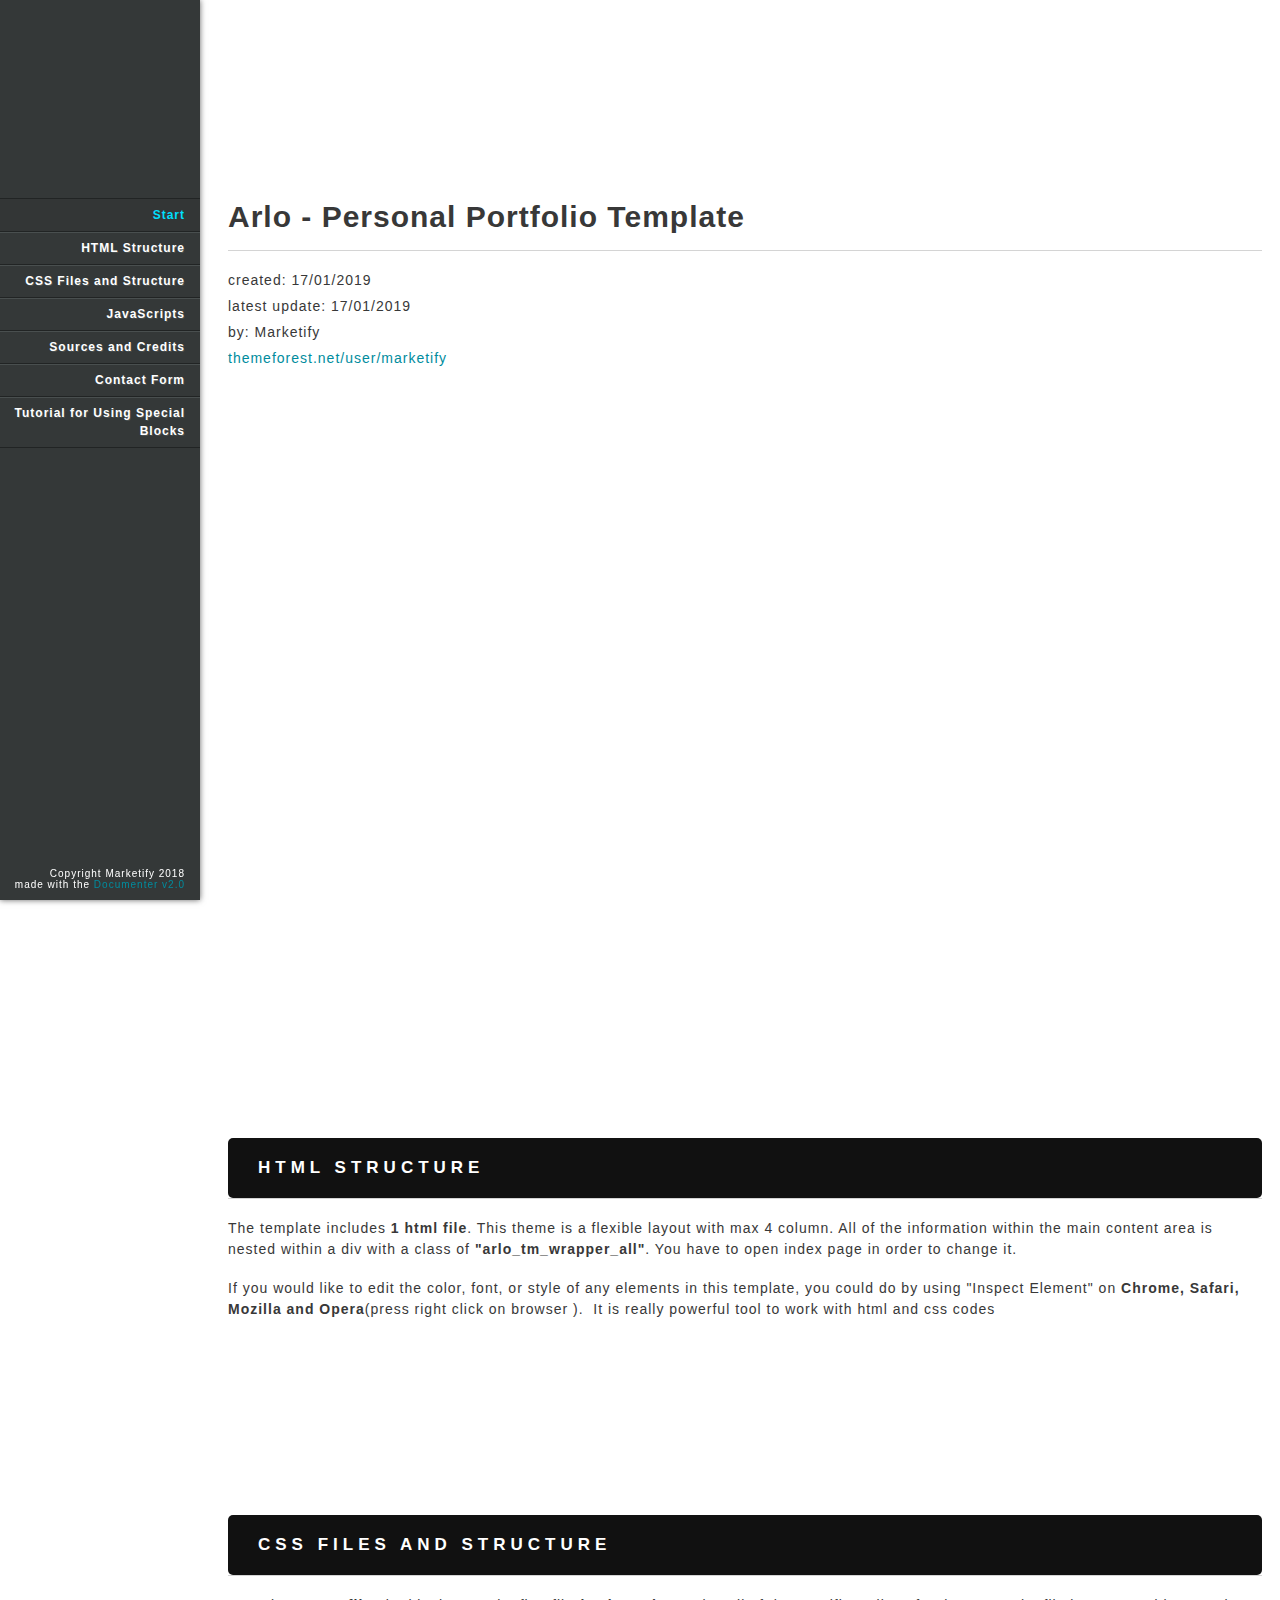
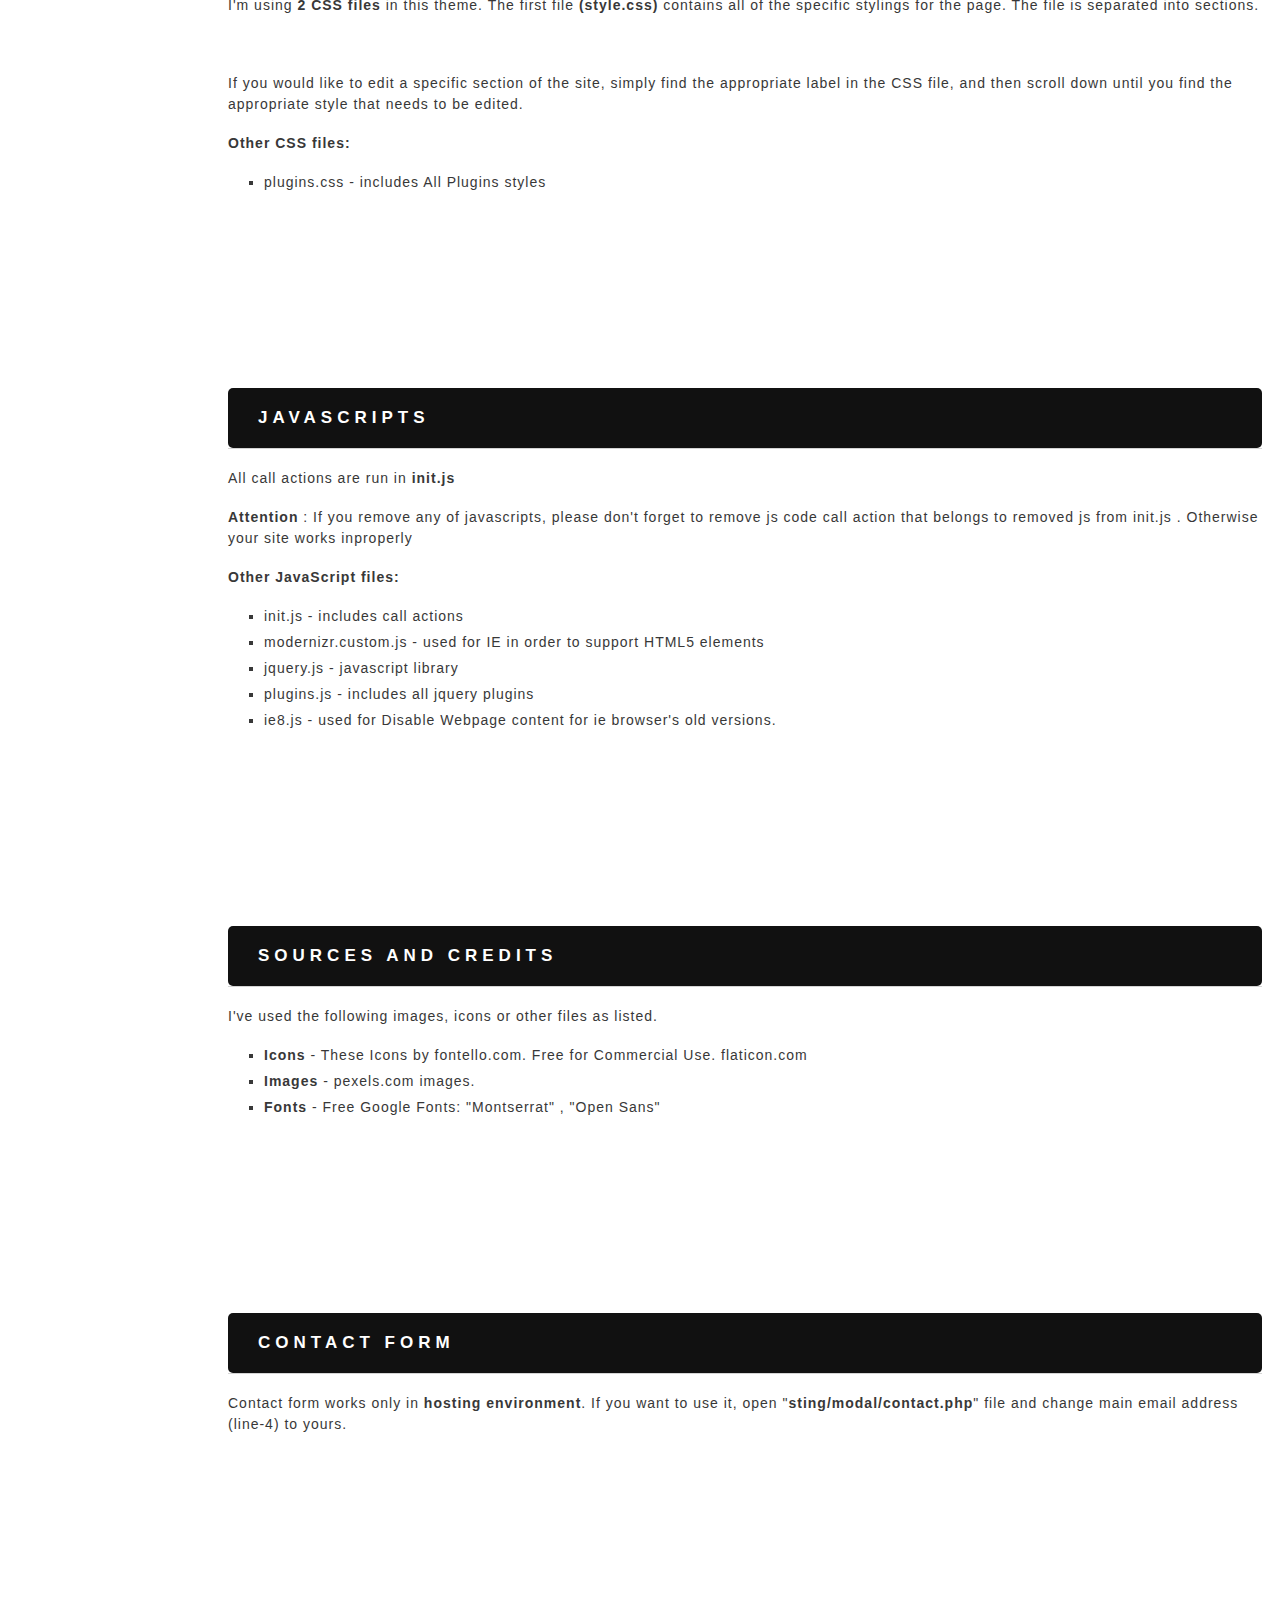
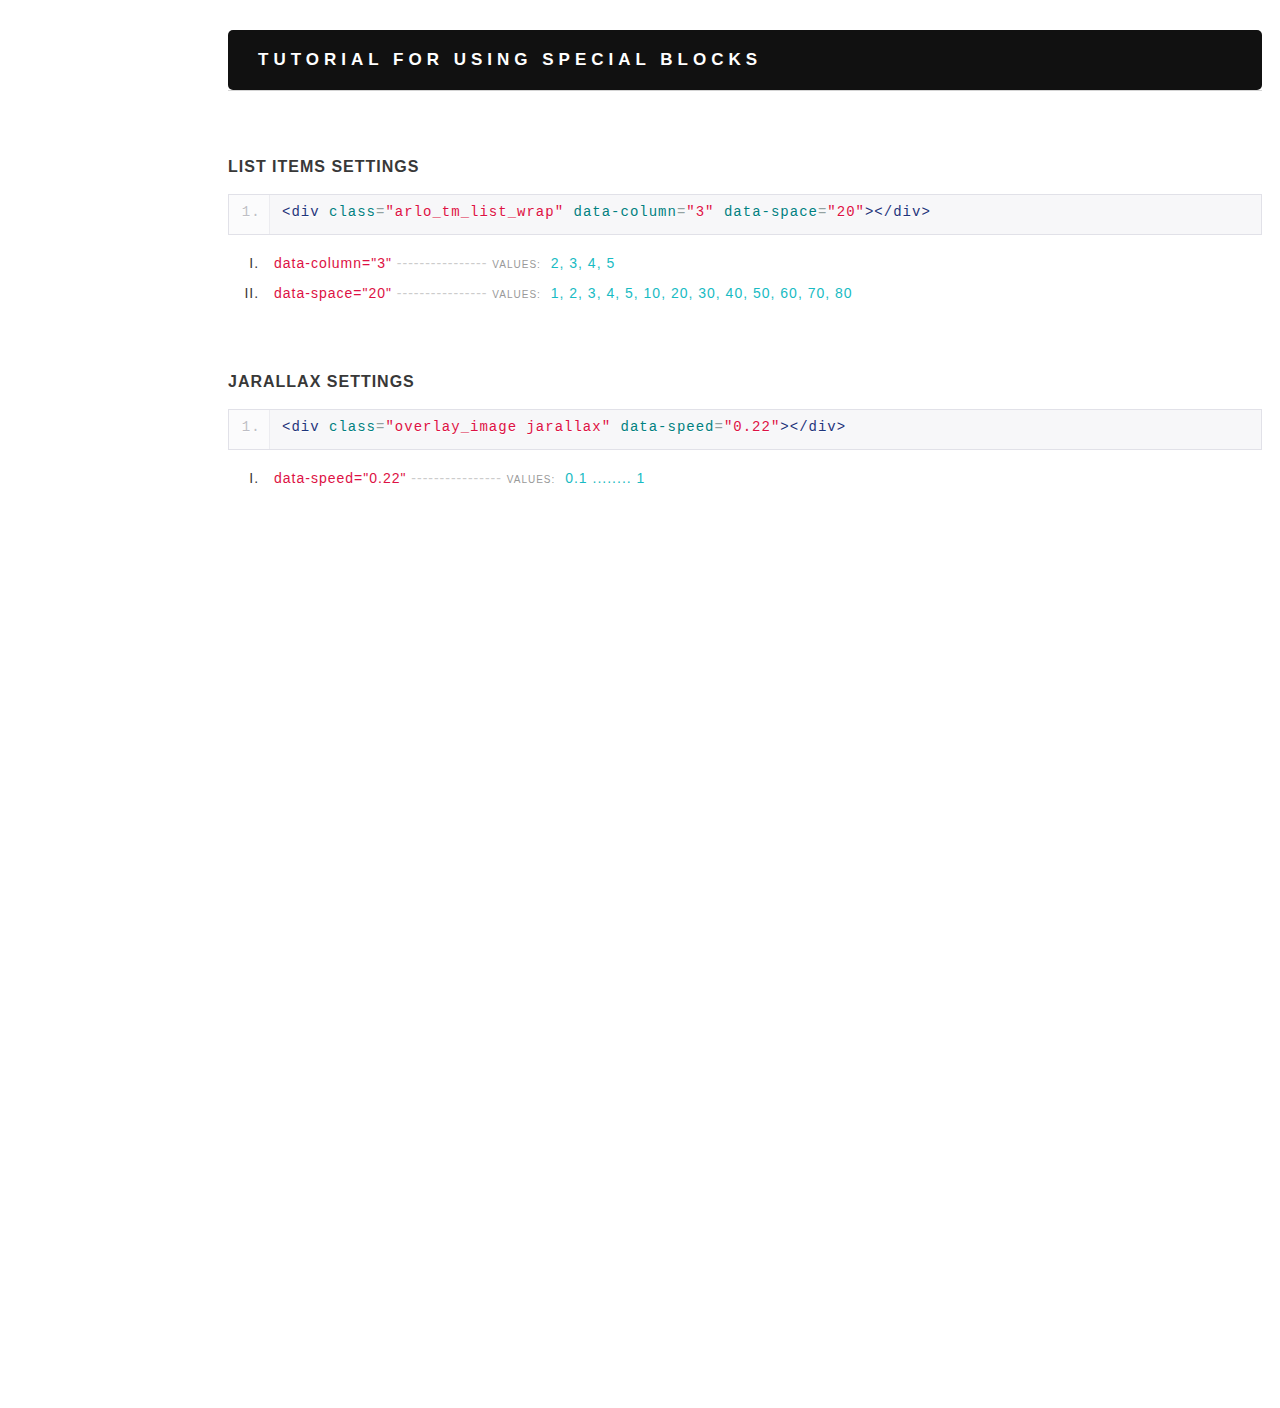
<file: documentation/index.html>
<!doctype html>  
<!--[if IE 6 ]><html lang="en-us" class="ie6"> <![endif]-->
<!--[if IE 7 ]><html lang="en-us" class="ie7"> <![endif]-->
<!--[if IE 8 ]><html lang="en-us" class="ie8"> <![endif]-->
<!--[if (gt IE 7)|!(IE)]><!-->
<html lang="en-us"><!--<![endif]-->
<head>
	<meta charset="utf-8">
	
	<title>Arlo - Documentation</title>
	
	<meta name="description" content="Thank you for purchasing my template. If you have any questions that are beyond the scope of this help file, please feel free to contact with me via my profile page contact form on themeforest.net. Thanks so much!">
	<meta name="author" content="Marketify">
	<meta name="copyright" content="Marketify">
	<meta name="generator" content="Documenter v2.0 http://rxa.li/documenter">
	<meta name="date" content="2018-01-07T00:00:00+01:00">
	
	<link href="assets/js/google-code-prettify/prettify.css" rel="stylesheet">
	<link rel="stylesheet" href="assets/css/documenter_style.css" media="all">
	
	
	
	<script src="assets/js/jquery.js"></script>
	
	<script src="assets/js/jquery.scrollTo.js"></script>
	<script src="assets/js/jquery.easing.js"></script>
	
	<script>document.createElement('section');var duration='500',easing='swing';</script>
	<script src="assets/js/script.js"></script>
    <script src="assets/js/google-code-prettify/prettify.js"></script>
	
	<style>
		html{background-color:#fff;color:#383838;}
		::-moz-selection{background:#333636;color:#00DFFC;}
		::selection{background:#333636;color:#00DFFC;}
		#documenter_sidebar #documenter_logo{background-image:url();}
		a{color:#008C9E;}
		.btn {
			border-radius:3px;
		}
		
		.btn-primary {
			  background-image: -moz-linear-gradient(top, #008C9E, #006673);
			  background-image: -ms-linear-gradient(top, #008C9E, #006673);
			  background-image: -webkit-gradient(linear, 0 0, 0 008C9E%, from(#343838), to(#006673));
			  background-image: -webkit-linear-gradient(top, #008C9E, #006673);
			  background-image: -o-linear-gradient(top, #008C9E, #006673);
			  background-image: linear-gradient(top, #008C9E, #006673);
			  filter: progid:DXImageTransform.Microsoft.gradient(startColorstr='#008C9E', endColorstr='#006673', GradientType=0);
			  border-color: #006673 #006673 #bfbfbf;
			  color:#FFFFFF;
		}
		.btn-primary:hover,
		.btn-primary:active,
		.btn-primary.active,
		.btn-primary.disabled,
		.btn-primary[disabled] {
		  border-color: #008C9E #008C9E #bfbfbf;
		  background-color: #006673;
		}
		hr{border-top:1px solid #D4D4D4;border-bottom:1px solid #FFFFFF;}
		#documenter_sidebar, #documenter_sidebar ul a{background-color:#343838;color:#FFFFFF;}
		#documenter_sidebar ul a{-webkit-text-shadow:1px 1px 0px #494F4F;-moz-text-shadow:1px 1px 0px #494F4F;text-shadow:1px 1px 0px #494F4F;}
		#documenter_sidebar ul{border-top:1px solid #212424;}
		#documenter_sidebar ul a{border-top:1px solid #494F4F;border-bottom:1px solid #212424;color:#FFFFFF;}
		#documenter_sidebar ul a:hover{background:#333636;color:#00DFFC;border-top:1px solid #333636;}
		#documenter_sidebar ul a.current{background:#333636;color:#00DFFC;border-top:1px solid #333636;}
		#documenter_copyright{display:block !important;visibility:visible !important;}
		
		
	</style>
	
</head>
<body class="documenter-project-">
	<div id="documenter_sidebar">
		<a href="#documenter_cover" id="documenter_logo"></a>
		<ul id="documenter_nav">
			<li><a class="current" href="#documenter_cover">Start</a></li>
				
			<li><a href="#html_structure" title="HTML Structure ">HTML Structure </a></li>
			<li><a href="#css_files_and_structure" title="CSS Files and Structure ">CSS Files and Structure </a></li>
			<li><a href="#javascripts" title="JavaScripts">JavaScripts</a></li>
			<li><a href="#sources_and_credits" title="Sources and Credits">Sources and Credits</a></li>
			<li><a href="#contact_form_reservation_form" title="Contact Form">Contact Form</a></li>
			
			<li><a href="#tutorial" title="Tutorial">Tutorial for Using Special Blocks</a></li>

		</ul>
		<div id="documenter_copyright">Copyright Marketify 2018<br>
		made with the <a href="http://rxa.li/documenter">Documenter v2.0</a> 
		</div>
	</div>
	<div id="documenter_content">
	<section id="documenter_cover">
	<h1>Arlo - Personal Portfolio Template</h1>
	
	<div id="documenter_buttons">
		
	</div>
	<hr>
	<ul>
	<li>created: 17/01/2019</li>
	<li>latest update: 17/01/2019</li>
	<li>by: Marketify</li>
	<li><a href="http://themeforest.net/user/marketify">themeforest.net/user/marketify</a></li>
	
	</ul>
	<p></p>
	</section>
	
	<section id="html_structure">
	<div class="page-header"><h3>HTML Structure </h3><hr class="notop"></div>
<div class="desc" style="display: block;">
	<p>
		The template includes <strong>1 html file</strong>. This theme is a flexible layout with max 4 column. All of the information within the main content area is nested within a div with a class of <strong>&quot;arlo_tm_wrapper_all&quot;</strong>. You have to open index page in order to change it.</p>
	<p>
		If you would like to edit the <em>color</em>, <em>font</em>, or <em>style</em> of any elements in this template, you could do by using <em>&quot;Inspect Element&quot;</em> on <strong>Chrome, Safari, </strong><strong>Mozilla</strong><strong> and Opera</strong>(press right click on browser ).&nbsp; It is really powerful tool to work with html and css codes</p>
</div>
<p>&nbsp;
	</p>
</section>
<section id="css_files_and_structure">
	<div class="page-header"><h3>CSS Files and Structure </h3><hr class="notop"></div>
<div class="desc" style="display: block;">
	<p>
		I&#39;m using <strong>2 CSS files</strong> in this theme. The first file <strong>(style.css)</strong> contains all of the specific stylings for the page. The file is separated into sections.</p>
	<p>&nbsp;
		</p>
	<p>
		If you would like to <em>edit</em> a specific section of the site, simply find the appropriate label in the CSS file, and then scroll down until you find the appropriate style that needs to be edited.</p>
	<p>
		<strong>Other CSS files:</strong></p>
	<ul>
		<li>plugins.css - includes <em>All Plugins</em> styles</li>
	</ul>
</div>
<p>&nbsp;
	</p>
</section>
<section id="javascripts">
	<div class="page-header"><h3>JavaScripts</h3><hr class="notop"></div>
<div class="desc" style="display: block;">
	<p>
		All call actions are run in <strong>init.js</strong></p>
	<p>
		<strong>Attention</strong> : If you remove any of javascripts, please don&#39;t forget to remove <em>js code call action</em> that belongs to removed js from <em>init.js</em> . Otherwise your site works inproperly</p>
	<p>
		<strong>Other JavaScript files:</strong></p>
	<ul>
		<li><em>init.js</em> - includes <em>call actions</em></li>
		<li><em>modernizr.custom.js</em> - used for IE in order to support HTML5 elements</li>
		<li><em>jquery.js - javascript library</em></li>
        <li><em>plugins.js</em> - includes all jquery plugins</li>
		<li><em>ie8.js</em> - used for Disable Webpage content for ie browser's old versions.</li>
	</ul>
</div>
<p>&nbsp;
	</p>
</section>

<section id="sources_and_credits">
	<div class="page-header"><h3>Sources and Credits</h3><hr class="notop"></div>
<div class="desc" style="display: block;">
	<p>
		I&#39;ve used the following images, icons or other files as listed.</p>
	<ul>
		<li>
			<strong>Icons</strong> - These Icons by fontello.com. Free for Commercial Use. flaticon.com</li>
		<li>
			<strong>Images</strong> - pexels.com images.</li>
		<li>
			<strong>Fonts</strong> - Free Google Fonts: &quot;Montserrat&quot; , &quot;Open Sans&quot;</li>
	</ul>
</div>
<p>&nbsp;
	</p>
</section>
<section id="contact_form_reservation_form">
	<div class="page-header"><h3>Contact Form</h3><hr class="notop"></div>
<p>
	Contact form works only in <strong>hosting environment</strong>. If you want to use it, open &quot;<strong>sting/modal/contact.php</strong>&quot; file and change main email address (line-4) to yours.</p>
<p>&nbsp;
	</p>
</section>
		
		
		
		<section id="tutorial">
			<div class="page-header"><h3>Tutorial for Using Special Blocks</h3><hr class="notop"></div>

			
			
			
	
            
         
            
            
            <div class="space50"></div>
            <h5>List Items Settings</h5>
            <pre class="prettyprint lang-html linenums">&lt;div class=&quot;arlo_tm_list_wrap&quot; data-column=&quot;3&quot; data-space=&quot;20&quot;&gt;&lt;/div&gt;</pre>
			
            <ul class="a">
            	<li><span class="a">data-column="3" </span>  <span class="c">----------------</span>  <span class="d">values:</span> <span class="b">2, 3, 4, 5</span></li>
            	<li><span class="a">data-space="20" </span>  <span class="c">----------------</span>  <span class="d">values:</span> <span class="b">1, 2, 3, 4, 5, 10, 20, 30, 40, 50, 60, 70, 80</span></li>
            </ul>
            
            
            <div class="space50"></div>
            <h5>Jarallax Settings</h5>
            <pre class="prettyprint lang-html linenums">&lt;div class=&quot;overlay_image jarallax&quot; data-speed=&quot;0.22&quot;&gt;&lt;/div&gt;</pre>
			
            <ul class="a">
            	<li><span class="a">data-speed="0.22" </span>  <span class="c">----------------</span>  <span class="d">values:</span> <span class="b">0.1 ........ 1</span></li>
            </ul>
            
         
            
			
</section>
				
		

	</div>
</body>
</html>
</file>
<file: documentation/assets/js/google-code-prettify/prettify.css>
.com { color: #93a1a1; }
.lit { color: #195f91; }
.pun, .opn, .clo { color: #93a1a1; }
.fun { color: #dc322f; }
.str, .atv { color: #D14; }
.kwd, .linenums .tag { color: #1e347b; }
.typ, .atn, .dec, .var { color: teal; }
.pln { color: #48484c; }

.prettyprint {
  padding: 8px;
  background-color: #f7f7f9;
  border: 1px solid #e1e1e8;
}
.prettyprint.linenums {
  -webkit-box-shadow: inset 40px 0 0 #fbfbfc, inset 41px 0 0 #ececf0;
     -moz-box-shadow: inset 40px 0 0 #fbfbfc, inset 41px 0 0 #ececf0;
          box-shadow: inset 40px 0 0 #fbfbfc, inset 41px 0 0 #ececf0;
}

/* Specify class=linenums on a pre to get line numbering */
ol.linenums {
  margin: 0 0 0 33px; /* IE indents via margin-left */
} 
ol.linenums li {
  padding-left: 12px;
  color: #bebec5;
  line-height: 18px;
  text-shadow: 0 1px 0 #fff;
}
</file>
<file: documentation/assets/css/documenter_style.css>
/*!
 * Documenter 2.0
 * http://rxa.li/documenter
 *
 * Copyright 2011, Xaver Birsak
 * http://revaxarts.com
 *
 */
html,body,div,span,applet,object,iframe,h1,h2,h3,h4,h5,h6,p,blockquote,a,abbr,acronym,address,big,cite,code,del,dfn,em,font,img,ins,kbd,q,s,samp,small,strike,strong,sub,sup,tt,var,dl,dt,dd,ol,ul,li,fieldset,form,label,legend,table,caption,tbody,tfoot,thead,tr,th,td{
	margin:0;
	padding:0;
	border:0;
	outline:0;
	font-weight:inherit;
	font-style:inherit;
	font-size:100%;
	font-family:inherit;
	vertical-align:baseline;
}
html { 
	font-size:101%;
	font-family:Arial,sans-serif;
	font-size:14px;
	-webkit-text-size-adjust:none;
	color:#6F6F6F;
	background-color:#efefef;
	letter-spacing:1px;
}
body{
	min-height:100%;
	height:auto;
	width:100%;
}
footer, header, section {
	display:block;
}
a{ color:#6F6F6F; text-decoration:none; cursor:pointer; }
a:hover { text-decoration:underline }
p, ul, ol{
	margin:18px 0;
	line-height:1.5em;
}
li{
	list-style:none;
}
section li{
	margin-bottom:5px;
}
li.placeholder{
	height:70px;
	width:100%;
	font-size:16px;
}
hr { 
	display:block;
	height:0px;
	line-height:0px;
	border:0;
	border-top:1px solid #ddd;
	border-bottom:1px solid #aaa;
	margin:16px 0;
	padding:0;
	clear:both;
	float:none;
}
hr.notop{
	margin-top:0;
}
strong{
	font-weight:700;
}
#documenter_buttons{
	position:absolute;
	right:10px;
	margin-top:-30px;
}
.btn{
	cursor:pointer;
	width:auto;
	padding:7px 7px 8px;
	border-radius:3px;
	border:1px solid #ccc;
}
.btn:hover{
	border:1px solid #B1B4B0;
	box-shadow:0px 2px 2px rgba(0,0,0,0.1);
	-moz-box-shadow:0px 2px 2px rgba(0,0,0,0.1);
	-webkit-box-shadow:0px 2px 2px rgba(0,0,0,0.1);
	text-decoration:none;
}
.btn:active{
	border:1px solid #B1B4B0;
	box-shadow:inset 0px 2px 2px rgba(0,0,0,0.1);
	-moz-box-shadow:inset 0px 2px 2px rgba(0,0,0,0.1);
	-webkit-box-shadow:inset 0px 2px 2px rgba(0,0,0,0.1);
	background-color:#eee;
}

#documenter_content{
	position:absolute;
	right:18px;
	left:218px;
	padding-left:10px;
	padding-bottom:800px;
	min-height:100%;
	height:auto;
	z-index:1;
}
#documenter_sidebar{
	-moz-box-shadow:0 0 6px rgba(3,3,3,0.6);
	-webkit-box-shadow:0 0 6px rgba(3,3,3,0.6);
	box-shadow:0 0 6px rgba(3,3,3,0.6);
	position:fixed;
	left:0;
	width:200px;
	height:100%;
	min-height:100%;
	z-index:100;
}
#documenter_sidebar a{
	position:relative;
	z-index:100;
}
img{
	border:0;
}
#documenter_copyright{
	position:absolute;
	bottom:10px;
	font-size:10px;
	right:15px;
	width:200px;
	text-align:right;
	z-index:1
}
noscript{
	display:block;
	position:absolute;
	top:238px;
	margin:0 auto;
	width:800px;
	bottom:0;
	z-index:20;
}
noscript p{
	width:800px;
	font-size:20px;
	padding-top:20px;
	margin:0 auto;
	color:#4D4D4D;
}
.small{
	font-size:10px;
	letter-spacing:0;
}

/*----------------------------------------------------------------------*/
/* Sidebar
/*----------------------------------------------------------------------*/

#documenter_sidebar #documenter_logo{
	display:block;
	height:20%;
	max-height:200px;
	min-height:70px;
	width:200px;
	background-position:center center;
	background-repeat:no-repeat;
}
#documenter_sidebar ul{
	font-size:12px;
	font-weight:700;
	min-height:150px;
	height:75%;
	overflow:auto;
}

#documenter_sidebar ul li{
	text-align:right;
	padding:0;
}
#documenter_sidebar ul a{
	display:block;
	border-top:1px solid #ddd;
	border-bottom:1px solid #aaa;
	padding:6px 15px 7px 0;
	text-align:right;
}
#documenter_sidebar ul a:hover,#documenter_sidebar ul a.current{
	-webkit-text-shadow:none;
	-moz-text-shadow:none;
	text-shadow:none;
	text-decoration:none;
}
#documenter_sidebar ul li ul{
	border-top:0;
	font-size:10px;
	min-height:10px;
	height:auto;
	overflow:auto;
	margin:0;
	display:none;
}
#documenter_sidebar ul li ul li a{
	display:block;
	padding:4px 15px 5px 0;
	text-align:right;
}

/*----------------------------------------------------------------------*/
/* Content
/*----------------------------------------------------------------------*/

#documenter_cover{
	position:relative;
	height:800px;
	padding-top:200px !important;
}
#documenter_cover li{
	list-style:none !important;
	margin-left:0 !important;
}
#documenter_cover p{
	width:500px;
}
#documenter_content section{
	padding-top:20px;
	padding-bottom:100px;
}
#documenter_content h1{
	font-size:30px;
	font-weight:700;
}
#documenter_content h2{
	font-size:20px;
	margin-bottom:18px;
	font-weight:100;
}
#documenter_content h3{
	font-size:17px;
	color:#FFF;
	letter-spacing:5px;
	margin:18px 0 0;
	font-weight:600;
	background:#111;
	padding:20px 30px;
	text-transform:uppercase;
	border-radius:5px;
}
#documenter_content h4{
	font-size:20px;
	margin:18px 0;
	font-weight:100;
}
#documenter_content h5{
	font-size:16px;
	margin:18px 0;
	font-weight:600;
	text-transform:uppercase;
}
#documenter_content h6{
	font-size:14px;
	margin:18px 0;
	font-weight:100;
}
#documenter_content p{
	margin:18px 0;
}
#documenter_content ol li{
	list-style:decimal;
	margin-left:36px;
}
#documenter_content ul li{
	list-style:square;
	margin-left:36px;
}
#documenter_content dl{
}
#documenter_content dl dt{
	padding-top:12px;
	font-weight:700;
	font-size:14px;
}
#documenter_content dl dd{
	padding-top:3px;
	margin-left:18px;
}
#documenter_content table{
	border-collapse:collapse;
}
#documenter_content table th{
	font-weight:700;
}
#documenter_content table th, #documenter_content table td{
	padding:3px 7px;
	text-align:left;
}
#documenter_content .warning{
	padding:10px 10px 10px 30px;
	border:1px solid #D5D458;
	background-color:#F0FEB1;
	background-image:url(img/warning.png);
	background-repeat:no-repeat;
	background-position: 8px 11px;
}
#documenter_content .info{
	padding:10px 10px 10px 30px;
	border:1px solid #6AB3FF;
	background-color:#A3D0FF;
	background-image:url(img/info.png);
	background-repeat:no-repeat;
	background-position: 8px 11px;
}
#documenter_content div.alert {
  padding: 8px 35px 8px 14px;
  text-shadow: 0 1px 0 rgba(255, 255, 255, 0.5);
  background-color: #fcf8e3;
  border: 1px solid #fbeed5;
  -webkit-border-radius: 4px;
  -moz-border-radius: 4px;
  border-radius: 4px;
}
#documenter_content div.alert-success,#documenter_content  div.alert-success div.alert-heading {
  color: #468847;
}
#documenter_content div.alert-danger,#documenter_content  div.alert-error {
  background-color: #f2dede;
  border-color: #eed3d7;
}
#documenter_content div.alert-danger,
#documenter_content div.alert-error,
#documenter_content div.alert-danger div.alert-heading,
#documenter_content div.alert-error div.alert-heading {
  color: #b94a48;
}
#documenter_content div.alert-info {
  background-color: #d9edf7;
  border-color: #bce8f1;
}
#documenter_content div.alert-info,#documenter_content  div.alert-info div.alert-heading {
  color: #3a87ad;
}
#documenter_content div.alert-block {
  padding-top: 14px;
  padding-bottom: 14px;
}
#documenter_content div.alert-block > p,#documenter_content  div.alert-block > ul {
  margin-bottom: 0;
}
#documenter_content div.alert-block p + p {
  margin-top: 5px;
}






pre{
	word-break: break-all; 
	word-wrap: break-word;
	white-space: pre-wrap;       /* css-3 */
 	white-space: -moz-pre-wrap;  /* Mozilla, since 1999 */
 	white-space: -pre-wrap;      /* Opera 4-6 */
 	white-space: -o-pre-wrap;    /* Opera 7 */
 	word-wrap: break-word;       /* Internet Explorer 5.5+ */
}
#documenter_content span.a{color:#D14;}
#documenter_content span.b{color:#18bbc3;}
#documenter_content span.c{color:#CCCCCC;}
#documenter_content span.e{color:#D14; background:#F9F2F4; padding: 2px 4px; border-radius:4px; font-size:12px; }
#documenter_content span.d{color:#999; text-transform:uppercase; font-size:10px; margin-right:5px;}
#documenter_content h6.a{text-transform:uppercase; color:#999; font-size:11px; margin-bottom:0px;}
#documenter_content ul.a{}
#documenter_content ul.a li{padding-left:10px; list-style-type:upper-roman; margin-bottom:8px;}
#documenter_content ol.linenums li{margin-left:0px;}

.space10{width:100%; float:left; clear:both; margin-bottom:10px;}
.space20{width:100%; float:left; clear:both; margin-bottom:20px;}
.space30{width:100%; float:left; clear:both; margin-bottom:30px;}
.space40{width:100%; float:left; clear:both; margin-bottom:40px;}
.space50{width:100%; float:left; clear:both; margin-bottom:50px;}
.space60{width:100%; float:left; clear:both; margin-bottom:60px;}
.space70{width:100%; float:left; clear:both; margin-bottom:70px;}
.space80{width:100%; float:left; clear:both; margin-bottom:80px;}
.space90{width:100%; float:left; clear:both; margin-bottom:90px;}
.space100{width:100%; float:left; clear:both; margin-bottom:100px;}
.space200{width:100%; float:left; clear:both; margin-bottom:300px;}
.space300{width:100%; float:left; clear:both; margin-bottom:300px;}
.space400{width:100%; float:left; clear:both; margin-bottom:400px;}
.space500{width:100%; float:left; clear:both; margin-bottom:500px;}
.space1000{width:100%; float:left; clear:both; margin-bottom:1000px;}

.expandable{
	width:100%;
	clear:both;
	z-index:10;
	position:relative;
}
.expandable .etitle{
	padding:0px;
	cursor:pointer;
	position:relative;
	z-index:10;
	padding-left:35px;
}
.expandable .etitle span{
	font-size:14px;
	line-height:1.3;
	position:absolute;
	left:0px;
	top:-3px;
	width:22px;
	height:22px;
	background:#FC0;
	text-align:center;
	display:inline-block;
	color:#000;
	
	-webkit-border-radius:100%;
	-moz-border-radius:100%;
	border-radius:100%;
	
	-webkit-transition: all .3s ease;
	   -moz-transition: all .3s ease;
		-ms-transition: all .3s ease;
		 -o-transition: all .3s ease;
			transition: all .3s ease;
}
.expandable.open .etitle span{
	-webkit-transform:rotateZ(180deg);
	-moz-transform:rotateZ(180deg);
	transform:rotateZ(180deg);
}
.expandable .econtent{
	display:none;
	position:relative;
	padding:0px;
	z-index:10;
}






/*----------------------------------------------------------------------*/
/* Print Styles
/*----------------------------------------------------------------------*/

@media print {
	 * { background: transparent !important; color: black !important; text-shadow: none !important; filter:none !important;
	-ms-filter: none !important; } /* Black prints faster: sanbeiji.com/archives/953 */
	a, a:visited { color: #444 !important; text-decoration: underline; }
	a[href]:after { content: " (" attr(href) ")"; }
	abbr[title]:after { content: " (" attr(title) ")"; }
	.ir a:after, a[href^="javascript:"]:after, a[href^="#"]:after { content: ""; }  /* Don't show links for images, or javascript/internal links */
	pre, blockquote { border: 1px solid #999; page-break-inside: avoid; }
	thead { display: table-header-group; } /* css-discuss.incutio.com/wiki/Printing_Tables */
	tr, img { page-break-inside: avoid; }
	@page { margin: 0.5cm; }
	p, h2, h3 { orphans: 3; widows: 3; }
	h2, h3{ page-break-after: avoid; }
	hr { border-top:1px solid #000 !important;border-bottom:0 !important; }
	
	#documenter_sidebar{
		-moz-box-shadow:none;
		-webkit-box-shadow:none;
		box-shadow:none;
		position:absolute;
		left:10px;
		top:0;
		width:100%;
		margin-top:500px;
	}
	#documenter_sidebar ul:before { content: "Table of Contents"; }
	
	#documenter_sidebar ul{
		border:0 !important;
	}
	#documenter_sidebar ul li{
		border:0 !important;
		text-align:left;
	}
	#documenter_sidebar ul li a{
		border:0 !important;
		text-align:left;
		padding:4px;
	}
	#documenter_sidebar ul li a:hover{
		border:0 !important;
	}
	#documenter_sidebar #documenter_logo{
		display:none;
	}
	#documenter_sidebar #documenter_copyright{
		display:none;
	}
	#documenter_content{
		left:10px;
	}
	#documenter_cover{
		margin-bottom:300px;
	}
	#documenter_content .warning{
		background-image:url(img/warning.png) !important;
		background-repeat:no-repeat !important;
		background-position: 8px 11px !important;
	}
	#documenter_content .info{
		background-image:url(img/info.png) !important;
		background-repeat:no-repeat !important;
		background-position: 8px 11px !important;
	}
}
</file>
